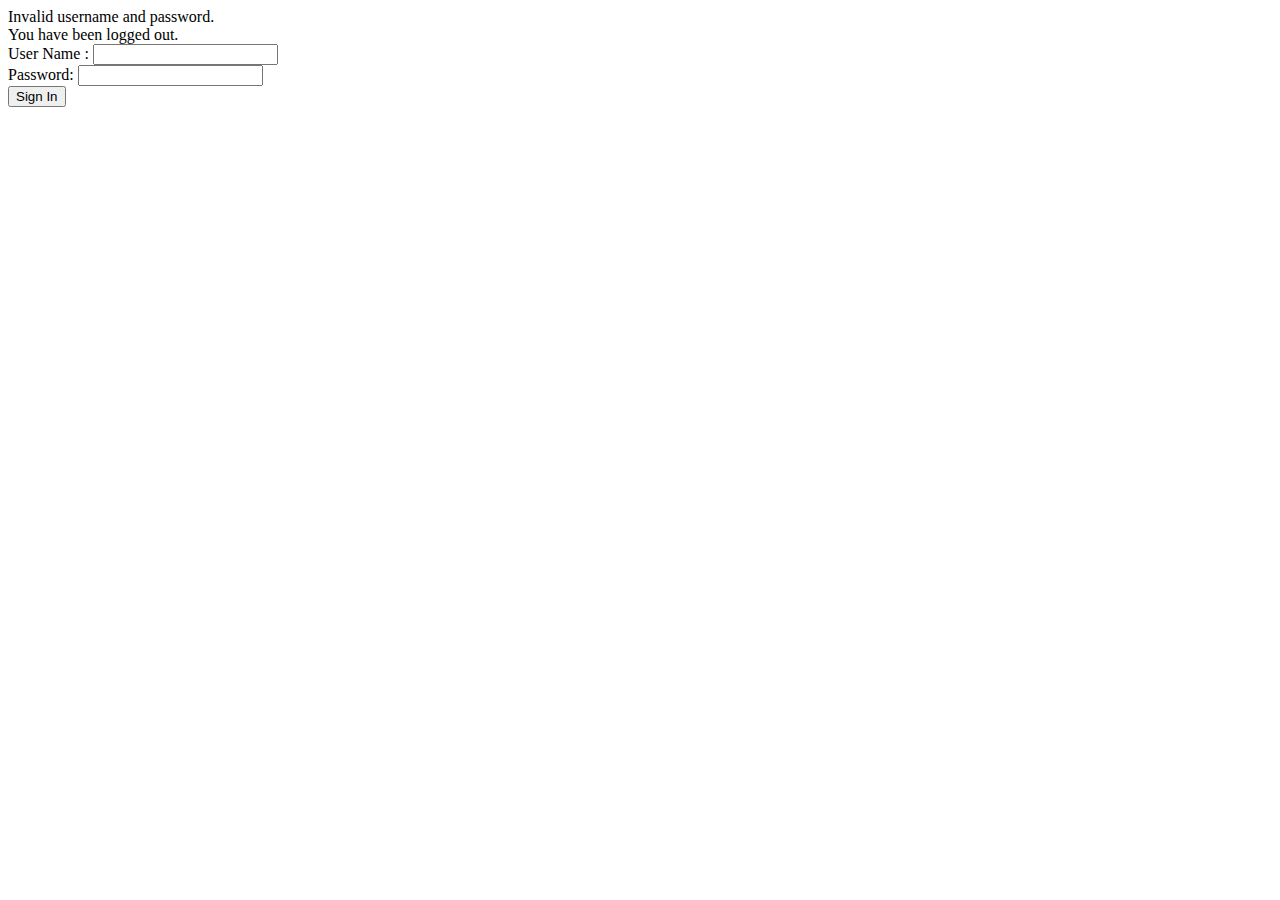
<file: usbdda/src/main/webapp/WEB-INF/views/login.html>
<!DOCTYPE html>
<html xmlns="http://www.w3.org/1999/xhtml" xmlns:th="https://www.thymeleaf.org"
      xmlns:sec="https://www.thymeleaf.org/thymeleaf-extras-springsecurity3">
<head>
    <title>Spring Security Example </title>
</head>
<body>
<div th:if="${param.error}">
    Invalid username and password.
</div>
<div th:if="${param.logout}">
    You have been logged out.
</div>
<form th:action="@{/login}" method="post">
    <div><label> User Name : <input type="text" name="username"/> </label></div>
    <div><label> Password: <input type="password" name="password"/> </label></div>
    <div><input type="submit" value="Sign In"/></div>
</form>
</body>
</html>
</file>
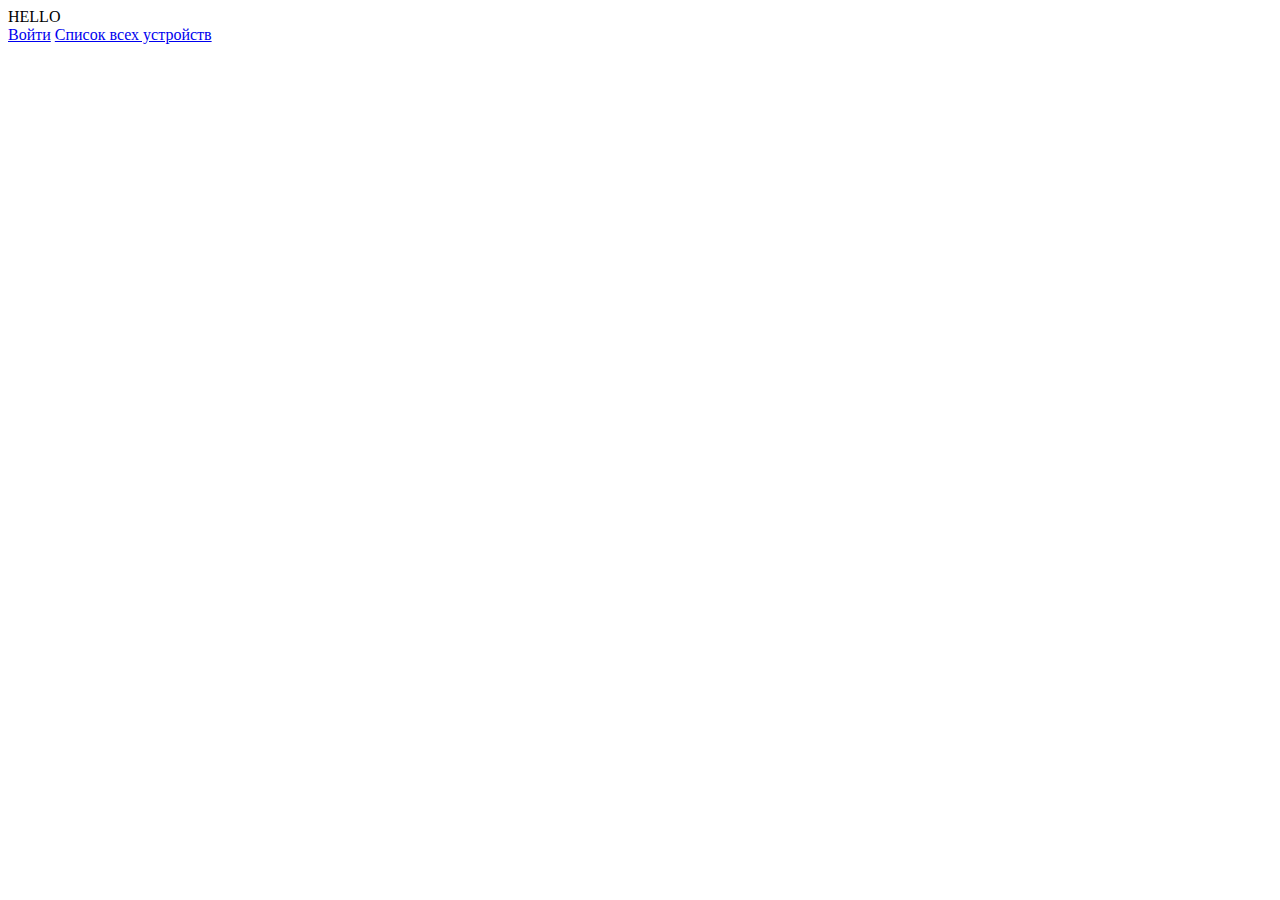
<file: usbdda/src/main/webapp/WEB-INF/views/welcome-page.html>
<!DOCTYPE html>
<html lang="en" xmlns:th="http://www.thymeleaf.org">
<head>
    <meta charset="UTF-8">
    <title>Title</title>
</head>
<body>
HELLO
<span th:text="#{welcome.message}"/>
<div>
    <a href="/login">Войти</a>
    <a href="/usbdevices/all">Список всех устройств</a>
</div>
</body>
</html>
</file>
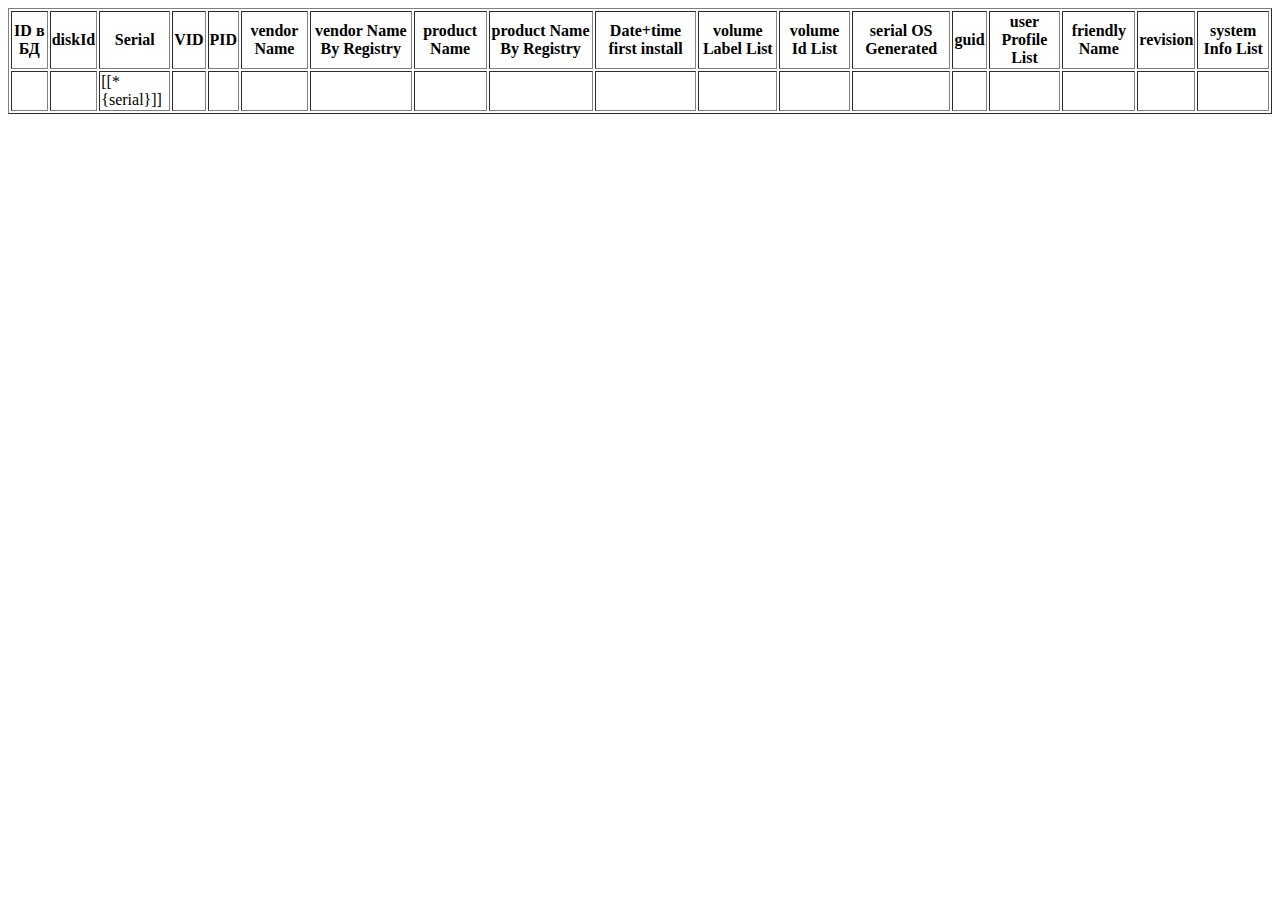
<file: usbdda/src/main/webapp/WEB-INF/views/body/all-devices.html>
<!DOCTYPE html>
<html lang="en" xmlns:th="http://www.thymeleaf.org">
<head>
    <meta charset="UTF-8">
    <title>Список всех устройств в БД</title>
</head>
<body>
<header th:replace="~{fragments/header :: header}"></header>

<div>
    <table border="1">
        <thead>
        <tr>
            <th>ID в БД</th>
            <th>diskId</th>
            <th>Serial</th>
            <th>VID</th>
            <th>PID</th>
            <th>vendor Name</th>
            <th>vendor Name By Registry</th>
            <th>product Name</th>
            <th>product Name By Registry</th>
            <th>Date+time first install</th>
            <th>volume Label List</th>
            <th>volume Id List</th>
            <th>serial OS Generated</th>
            <th>guid</th>
            <th>user Profile List</th>
            <th>friendly Name</th>
            <th>revision</th>
            <th>system Info List</th>
        </tr>
        </thead>
        <tbody>
        <tr th:each="device : ${deviceList}" th:object="${device}">
            <td th:text="*{id}"></td>
            <td th:text="*{diskId}"></td>
            <td><a th:href="@{/usbdevice/}+*{serial}">[[*{serial}]]</a></td>
            <td th:text="*{vid}"></td>
            <td th:text="*{pid}"></td>
            <td th:text="*{vendorName}"></td>
            <td th:text="*{vendorNameByRegistry}"></td>
            <td th:text="*{productName}"></td>
            <td th:text="*{productNameByRegistry}"></td>
            <!--            <td th:text="*{serial}"></td>-->
            <td th:text="*{dateTimeFirstInstall}"></td>
            <td th:text="*{volumeLabelList}"></td>
            <td th:text="*{volumeIdList}"></td>
            <td th:text="*{serialOSGenerated}"></td>
            <td th:text="*{guid}"></td>
            <td th:text="*{userProfileList}"></td>
            <td th:text="*{friendlyName}"></td>
            <td th:text="*{revision}"></td>
            <td th:text="*{systemInfoList}"></td>
        </tr>
        </tbody>
    </table>

</div>

<footer th:replace="~{fragments/footer :: footer}"></footer>
</body>
</html>
</file>
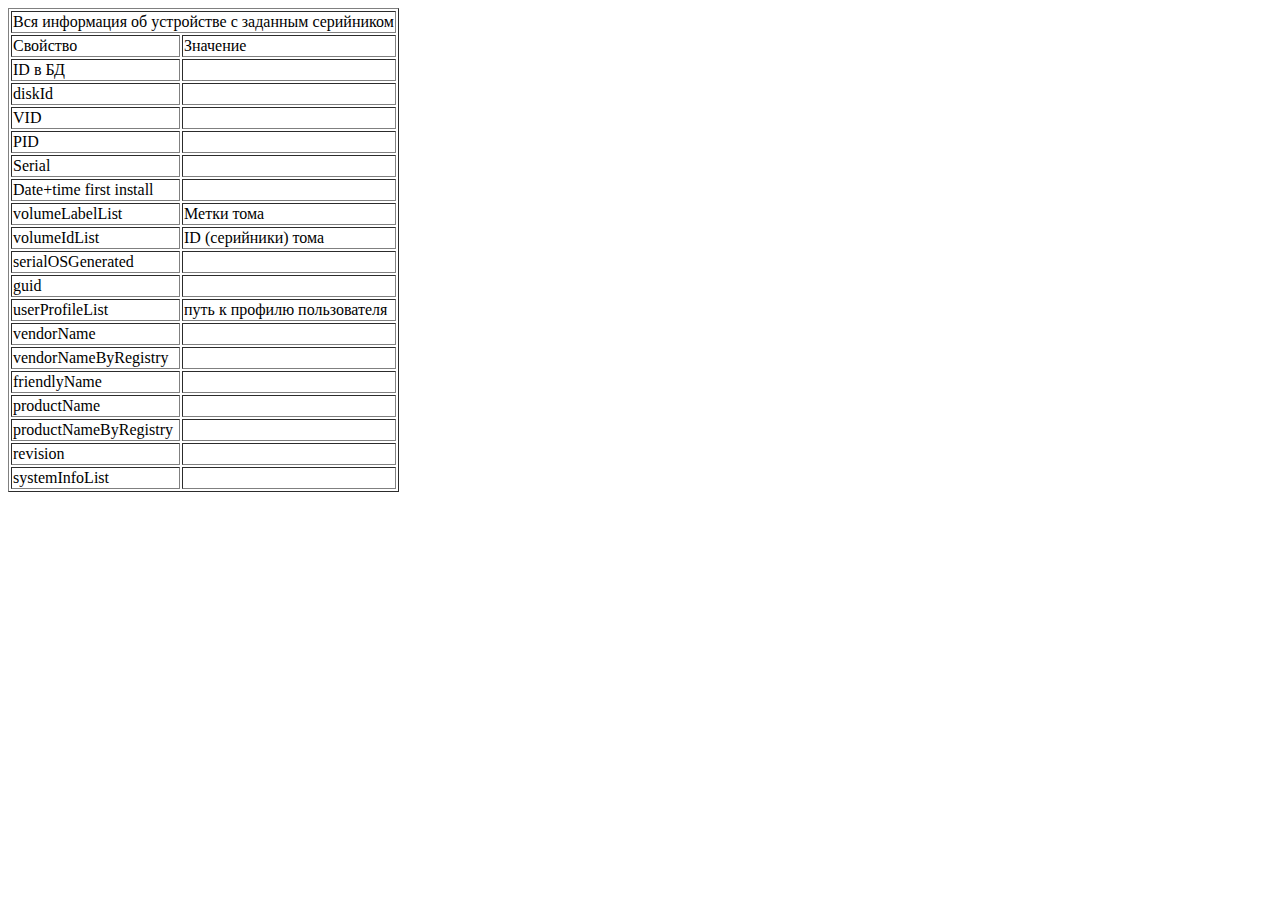
<file: usbdda/src/main/webapp/WEB-INF/views/body/device-by-serial.html>
<!DOCTYPE html>
<!--<html lang="en" xmlns:th="http://www.thymeleaf.org" th:replace="~{index :: layout(~{::title}, ~{::section})}">-->
<html lang="en" xmlns:th="http://www.thymeleaf.org">
<head>
    <meta charset="UTF-8">
    <title>Сводная информация об устройстве</title>
</head>
<body>
<header th:replace="~{fragments/header :: header}"></header>
<div th:fragment="device-info">
    <div th:object="${device}">

        <table border="1" id="general-info">
            <thead>
            <tr>
                <td colspan="2">Вся информация об устройстве с заданным серийником</td>
            </tr>
            <tr>
                <td>Свойство</td>
                <td>Значение</td>
            </tr>
            </thead>
            <tbody>
            <tr>
                <td>ID в БД</td>
                <!--                <td th:text="${device.id}"></td>-->
                <td th:text="*{id}"></td>
            </tr>
            <tr>
                <td>diskId</td>
                <td th:text="*{diskId}"></td>
            </tr>
            <tr>
                <td>VID</td>
                <!--                <td th:text="${device.vid}"></td>-->
                <td th:text="*{vid}"></td>
            </tr>
            <tr>
                <td>PID</td>
                <td th:text="*{pid}"></td>
            </tr>
            <tr>
                <td>Serial</td>
                <td th:text="*{serial}"></td>
            </tr>
            <tr>
                <td>Date+time first install</td>
                <td th:text="*{dateTimeFirstInstall}"></td>
            </tr>
            <tr>
                <td>volumeLabelList</td>
                <td>
                    <div th:each="label : ${device.volumeLabelList}">
                        <dev th:text="${label}"> Метки тома</dev>
                    </div>
                </td>
            </tr>
            <tr>
                <td>volumeIdList</td>
                <td>
                    <div th:each="volumeId : ${device.volumeIdList}">
                        <dev th:text="${volumeId}"> ID (серийники) тома</dev>
                    </div>
                </td>
            </tr>
            <tr>
                <td>serialOSGenerated</td>
                <td th:text="*{serialOSGenerated}"></td>
            </tr>
            <tr>
                <td>guid</td>
                <td th:text="*{guid}"></td>
            </tr>
            <tr>
                <td>userProfileList</td>
                <!--                <td th:text="${device.userProfileList}"></td>-->
                <td>
                    <div th:each="profile : ${device.getUserProfileList()}">
                        <div th:text="${profile.profileImagePath}">путь к профилю пользователя</div>
                    </div>
                </td>
            </tr>
            <tr>
                <td>vendorName</td>
                <td th:text="*{vendorName}"></td>
            </tr>
            <tr>
                <td>vendorNameByRegistry</td>
                <td th:text="*{vendorNameByRegistry}"></td>
            </tr>
            <tr>
                <td>friendlyName</td>
                <td th:text="*{friendlyName}"></td>
            </tr>
            <tr>
                <td>productName</td>
                <td th:text="*{productName}"></td>
            </tr>
            <tr>
                <td>productNameByRegistry</td>
                <td th:text="*{productNameByRegistry}"></td>
            </tr>
            <tr>
                <td>revision</td>
                <td th:text="*{revision}"></td>
            </tr>
            <tr>
                <td>systemInfoList</td>
                <!--                <td th:text="${device.systemInfoList}"></td>-->
                <td>
                    <div th:each="system : ${device.getSystemInfoList()}">
                        <div th:text="${system.osInfo.osName}"></div>
                    </div>
                </td>
<!--                <table>-->
<!--                    <tr th:each="system : ${device.getSystemInfoList()}">-->
<!--                        <td th:text="${system.osInfo.osName}"></td>-->
<!--                    </tr>-->
<!--                </table>-->

            </tr>
            </tbody>
        </table>
    </div>
</div>
<footer class="container">
    <!--    <div class="container">-->
    <div th:replace="~{fragments/footer :: footer}"></div>
    <!--    </div>-->
</footer>
</body>
</html>
</file>
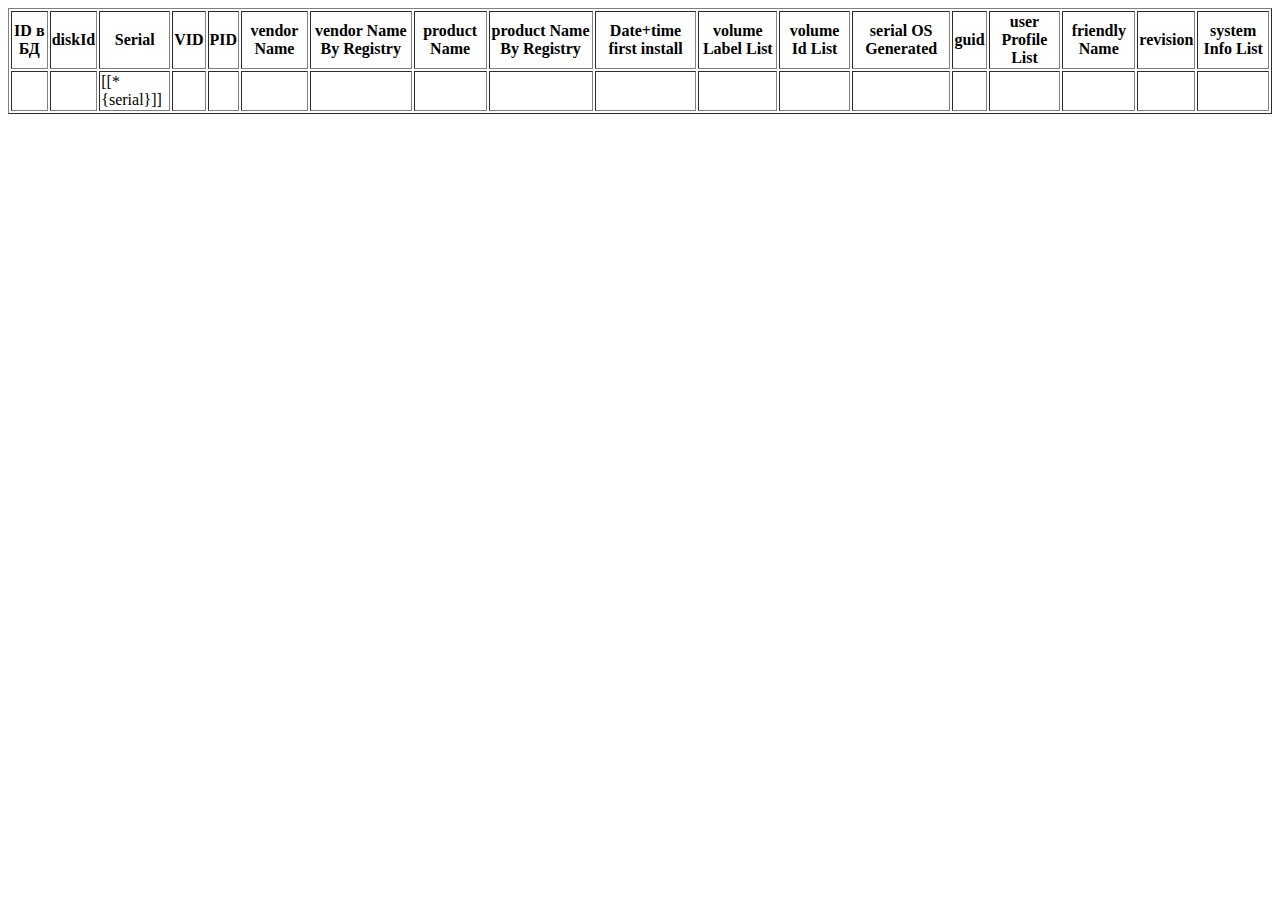
<file: usbdda/src/main/webapp/WEB-INF/views/devices/all-devices.html>
<!DOCTYPE html>
<html lang="en" xmlns:th="http://www.thymeleaf.org">
<head>
    <meta charset="UTF-8">
    <title>Список всех устройств в БД</title>
</head>
<body>
<header th:replace="~{fragments/header :: header}"></header>

<div>
    <table border="1">
        <thead>
        <tr>
            <th>ID в БД</th>
            <th>diskId</th>
            <th>Serial</th>
            <th>VID</th>
            <th>PID</th>
            <th>vendor Name</th>
            <th>vendor Name By Registry</th>
            <th>product Name</th>
            <th>product Name By Registry</th>
            <th>Date+time first install</th>
            <th>volume Label List</th>
            <th>volume Id List</th>
            <th>serial OS Generated</th>
            <th>guid</th>
            <th>user Profile List</th>
            <th>friendly Name</th>
            <th>revision</th>
            <th>system Info List</th>
        </tr>
        </thead>
        <tbody>
        <tr th:each="device : ${deviceList}" th:object="${device}">
            <td th:text="*{id}"></td>
            <td th:text="*{diskId}"></td>
            <td><a th:href="@{/usbdevices/}+*{serial}">[[*{serial}]]</a></td>
            <td th:text="*{vid}"></td>
            <td th:text="*{pid}"></td>
            <td th:text="*{vendorName}"></td>
            <td th:text="*{vendorNameByRegistry}"></td>
            <td th:text="*{productName}"></td>
            <td th:text="*{productNameByRegistry}"></td>
            <!--            <td th:text="*{serial}"></td>-->
            <td th:text="*{dateTimeFirstInstall}"></td>
            <td th:text="*{volumeLabelList}"></td>
            <td th:text="*{volumeIdList}"></td>
            <td th:text="*{serialOSGenerated}"></td>
            <td th:text="*{guid}"></td>
            <td th:text="*{userProfileList}"></td>
            <td th:text="*{friendlyName}"></td>
            <td th:text="*{revision}"></td>
            <td th:text="*{systemInfoList}"></td>
        </tr>
        </tbody>
    </table>

</div>

<footer th:replace="~{fragments/footer :: footer}"></footer>
</body>
</html>
</file>
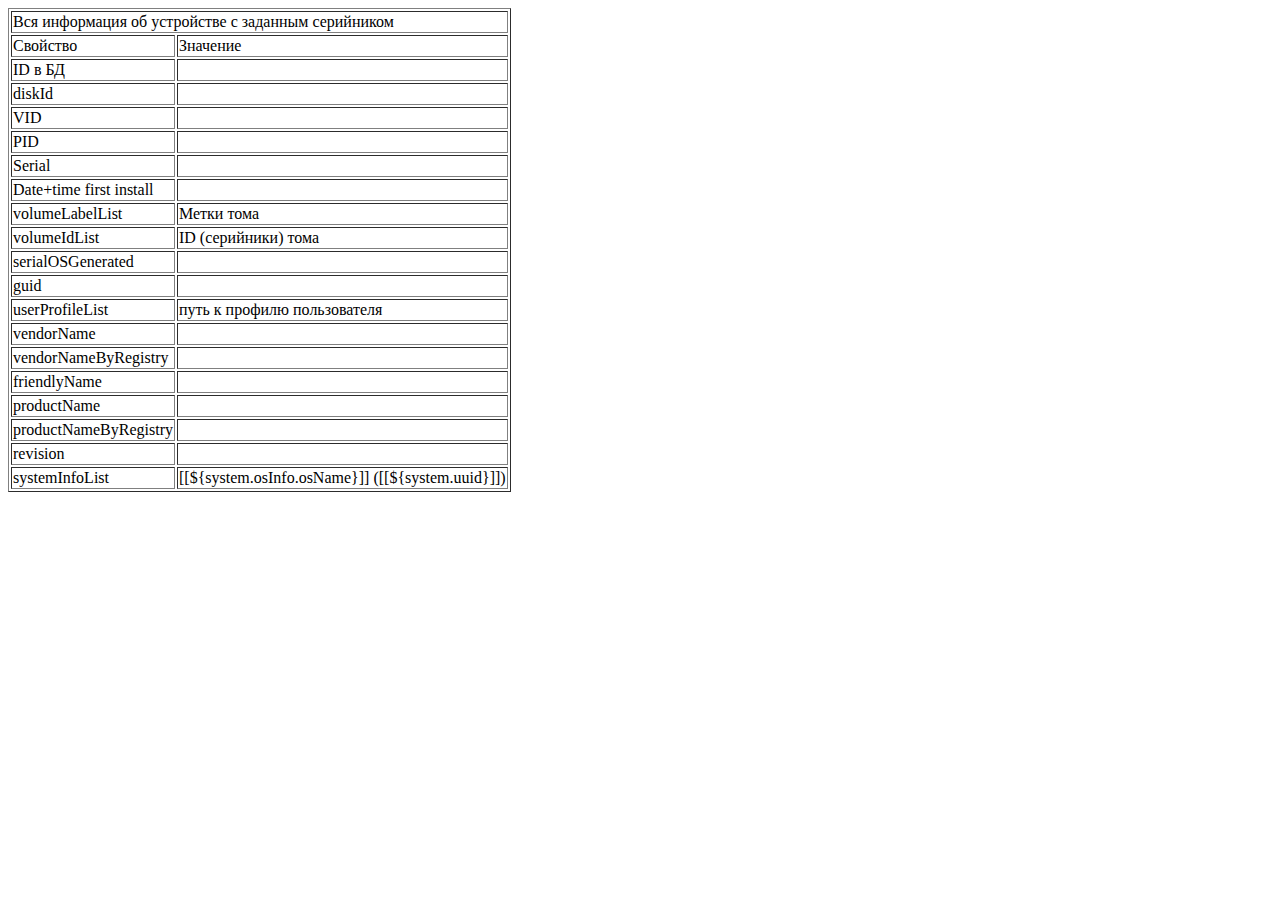
<file: usbdda/src/main/webapp/WEB-INF/views/devices/device-by-serial.html>
<!DOCTYPE html>
<!--<html lang="en" xmlns:th="http://www.thymeleaf.org" th:replace="~{index :: layout(~{::title}, ~{::section})}">-->
<html lang="en" xmlns:th="http://www.thymeleaf.org">
<head>
    <meta charset="UTF-8">
    <title>Сводная информация об устройстве</title>
</head>
<body>
<header th:replace="~{fragments/header :: header}"></header>
<div th:fragment="device-info">
    <div th:object="${device}">

        <table border="1" id="general-info">
            <thead>
            <tr>
                <td colspan="2">Вся информация об устройстве с заданным серийником</td>
            </tr>
            <tr>
                <td>Свойство</td>
                <td>Значение</td>
            </tr>
            </thead>
            <tbody>
            <tr>
                <td>ID в БД</td>
                <!--                <td th:text="${device.id}"></td>-->
                <td th:text="*{id}"></td>
            </tr>
            <tr>
                <td>diskId</td>
                <td th:text="*{diskId}"></td>
            </tr>
            <tr>
                <td>VID</td>
                <!--                <td th:text="${device.vid}"></td>-->
                <td th:text="*{vid}"></td>
            </tr>
            <tr>
                <td>PID</td>
                <td th:text="*{pid}"></td>
            </tr>
            <tr>
                <td>Serial</td>
                <td th:text="*{serial}"></td>
            </tr>
            <tr>
                <td>Date+time first install</td>
                <td th:text="*{dateTimeFirstInstall}"></td>
            </tr>
            <tr>
                <td>volumeLabelList</td>
                <td>
                    <div th:each="label : ${device.volumeLabelList}">
                        <dev th:text="${label}"> Метки тома</dev>
                    </div>
                </td>
            </tr>
            <tr>
                <td>volumeIdList</td>
                <td>
                    <div th:each="volumeId : ${device.volumeIdList}">
                        <dev th:text="${volumeId}"> ID (серийники) тома</dev>
                    </div>
                </td>
            </tr>
            <tr>
                <td>serialOSGenerated</td>
                <td th:text="*{serialOSGenerated}"></td>
            </tr>
            <tr>
                <td>guid</td>
                <td th:text="*{guid}"></td>
            </tr>
            <tr>
                <td>userProfileList</td>
                <td>
                    <div th:each="profile : ${device.getUserProfileList()}">
                        <div th:text="${profile.profileImagePath}">путь к профилю пользователя</div>
                    </div>
                </td>
            </tr>
            <tr>
                <td>vendorName</td>
                <td th:text="*{vendorName}"></td>
            </tr>
            <tr>
                <td>vendorNameByRegistry</td>
                <td th:text="*{vendorNameByRegistry}"></td>
            </tr>
            <tr>
                <td>friendlyName</td>
                <td th:text="*{friendlyName}"></td>
            </tr>
            <tr>
                <td>productName</td>
                <td th:text="*{productName}"></td>
            </tr>
            <tr>
                <td>productNameByRegistry</td>
                <td th:text="*{productNameByRegistry}"></td>
            </tr>
            <tr>
                <td>revision</td>
                <td th:text="*{revision}"></td>
            </tr>
            <tr>
                <td>systemInfoList</td>
                <!--                <td th:text="${device.systemInfoList}"></td>-->
                <td>
                    <div th:each="system : ${device.getSystemInfoList()}">
                            <a th:href="@{/systeminfo/}+${system.uuid}">[[${system.osInfo.osName}]] ([[${system.uuid}]])</a>
                    </div>
                </td>
<!--                <table>-->
<!--                    <tr th:each="system : ${device.getSystemInfoList()}">-->
<!--                        <td th:text="${system.osInfo.osName}"></td>-->
<!--                    </tr>-->
<!--                </table>-->

            </tr>
            </tbody>
        </table>
    </div>
</div>
<footer class="container">
    <!--    <div class="container">-->
    <div th:replace="~{fragments/footer :: footer}"></div>
    <!--    </div>-->
</footer>
</body>
</html>
</file>
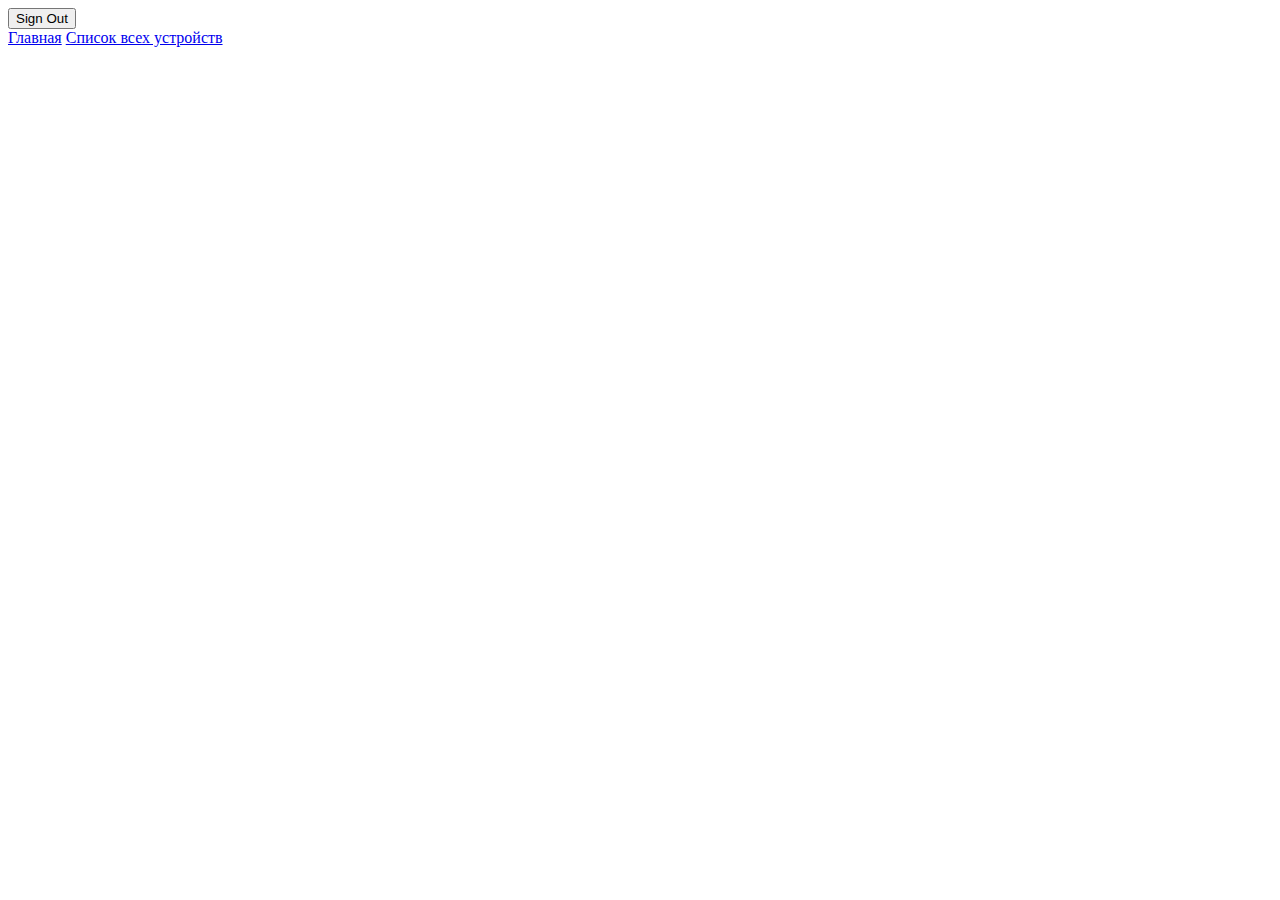
<file: usbdda/src/main/webapp/WEB-INF/views/fragments/menu-panel.html>
<!DOCTYPE html>
<html xmlns:th="http://www.thymeleaf.org">
<head>
    <meta charset="UTF-8">
    <title>Панель навигации</title>
</head>
<body>
<div th:fragment="menu-panel">
    <nav>
        <form th:action="@{/logout}" method="post">
            <input type="submit" value="Sign Out"/>
        </form>
        <a href="http://localhost:8080/">Главная</a>
        <a href="/usbdevices/all">Список всех устройств</a>
<!--        <form action="#" th:action="@{/usbdevices}" th:object="${serial}" method="get">-->
<!--            <input type="text" th:field="*{serialNum}">-->
<!--        </form>-->
    </nav>
</div>
</body>
</html>
</file>
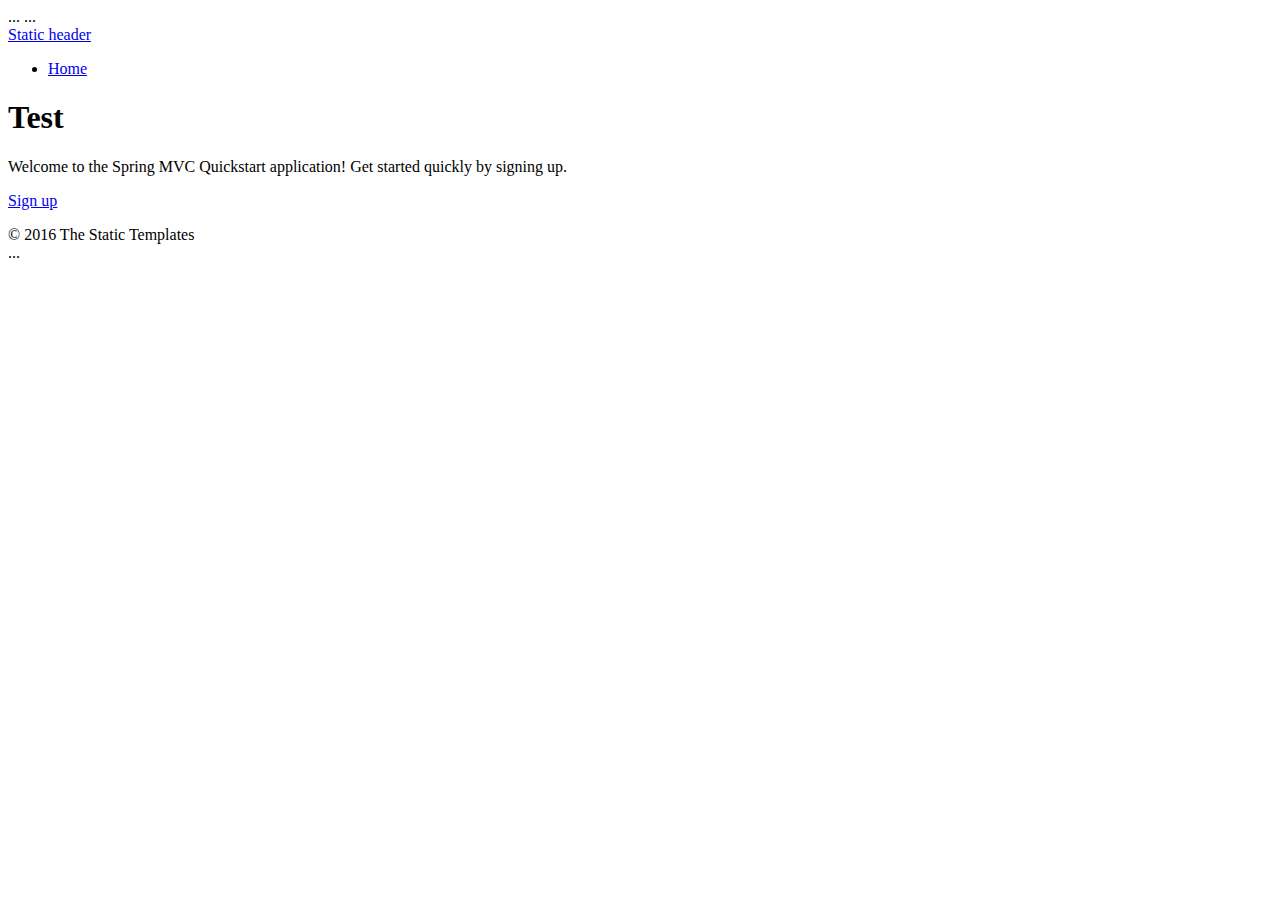
<file: usbdda/src/main/webapp/WEB-INF/views/home/homeNotSignedIn.html>
<!DOCTYPE html>
<html xmlns:th="http://www.thymeleaf.org">
<head>
  ...
</head>
<body>
...
<!--<div th:replace="fragments/header :: header">-->
<div th:replace="~{fragments/header :: header}">
  <!-- ============================================================================ -->
  <!-- This content is only used for static prototyping purposes (natural templates)-->
  <!-- and is therefore entirely optional, as this markup fragment will be included -->
  <!-- from "fragments/header.html" at runtime.                                     -->
  <!-- ============================================================================ -->
  <div class="navbar navbar-inverse navbar-fixed-top">
    <div class="container">
      <div class="navbar-header">
        <a class="navbar-brand" href="#">Static header</a>
      </div>
      <div class="navbar-collapse collapse">
        <ul class="nav navbar-nav">
          <li class="active"><a href="#">Home</a></li>
        </ul>
      </div>
    </div>
  </div>
</div>
<div class="container">
  <div class="hero-unit">
    <h1>Test</h1>
    <p>
      Welcome to the Spring MVC Quickstart application!
      Get started quickly by signing up.
    </p>
    <p>
      <a href="/signup" th:href="@{/signup}" class="btn btn-large btn-success">Sign up</a>
    </p>
  </div>
  <div th:replace="fragments/footer :: footer">&copy; 2016 The Static Templates</div>
</div>
...
</body>
</html>
</file>
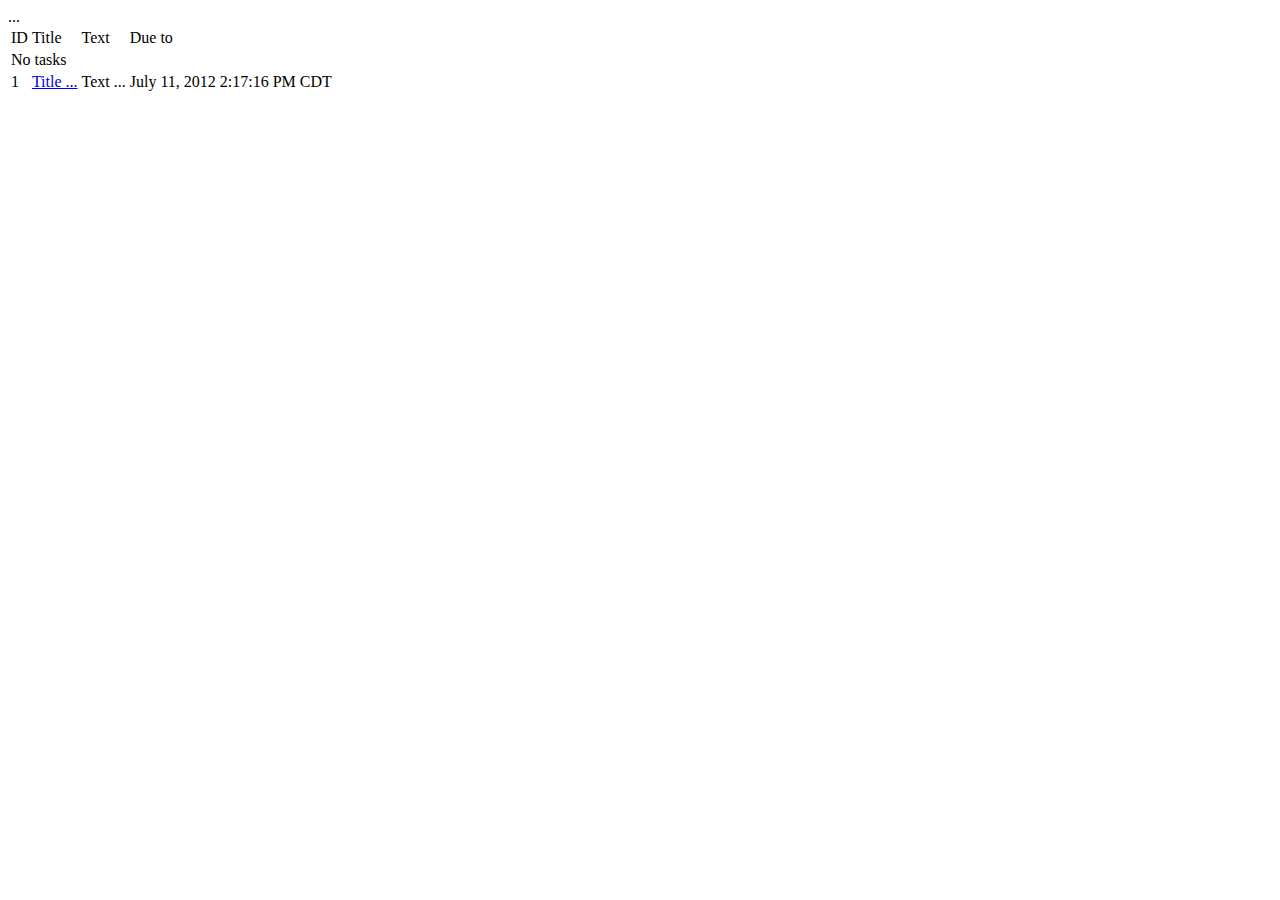
<file: usbdda/src/main/webapp/WEB-INF/views/task/alert.html>
<!DOCTYPE html>
<html layout:decorate="~{task/layout}">
<head>
  <title>Task List</title>
  ...
</head>
<body>
<!-- /* Content of this page will be decorated by the elements of layout.html (task/layout) */ -->
<div layout:fragment="content">
  <table class="table table-bordered table-striped">
    <thead>
    <tr>
      <td>ID</td>
      <td>Title</td>
      <td>Text</td>
      <td>Due to</td>
    </tr>
    </thead>
    <tbody>
    <tr th:if="${tasks.empty}">
      <td colspan="4">No tasks</td>
    </tr>
    <tr th:each="task : ${tasks}">
      <td th:text="${task.id}">1</td>
      <td><a href="view.html" th:href="@{'/' + ${task.id}}" th:text="${task.title}">Title ...</a></td>
      <td th:text="${task.text}">Text ...</td>
      <td th:text="${#calendars.format(task.dueTo)}">July 11, 2012 2:17:16 PM CDT</td>
    </tr>
    </tbody>
  </table>
</div>
</body>
</html>
</file>
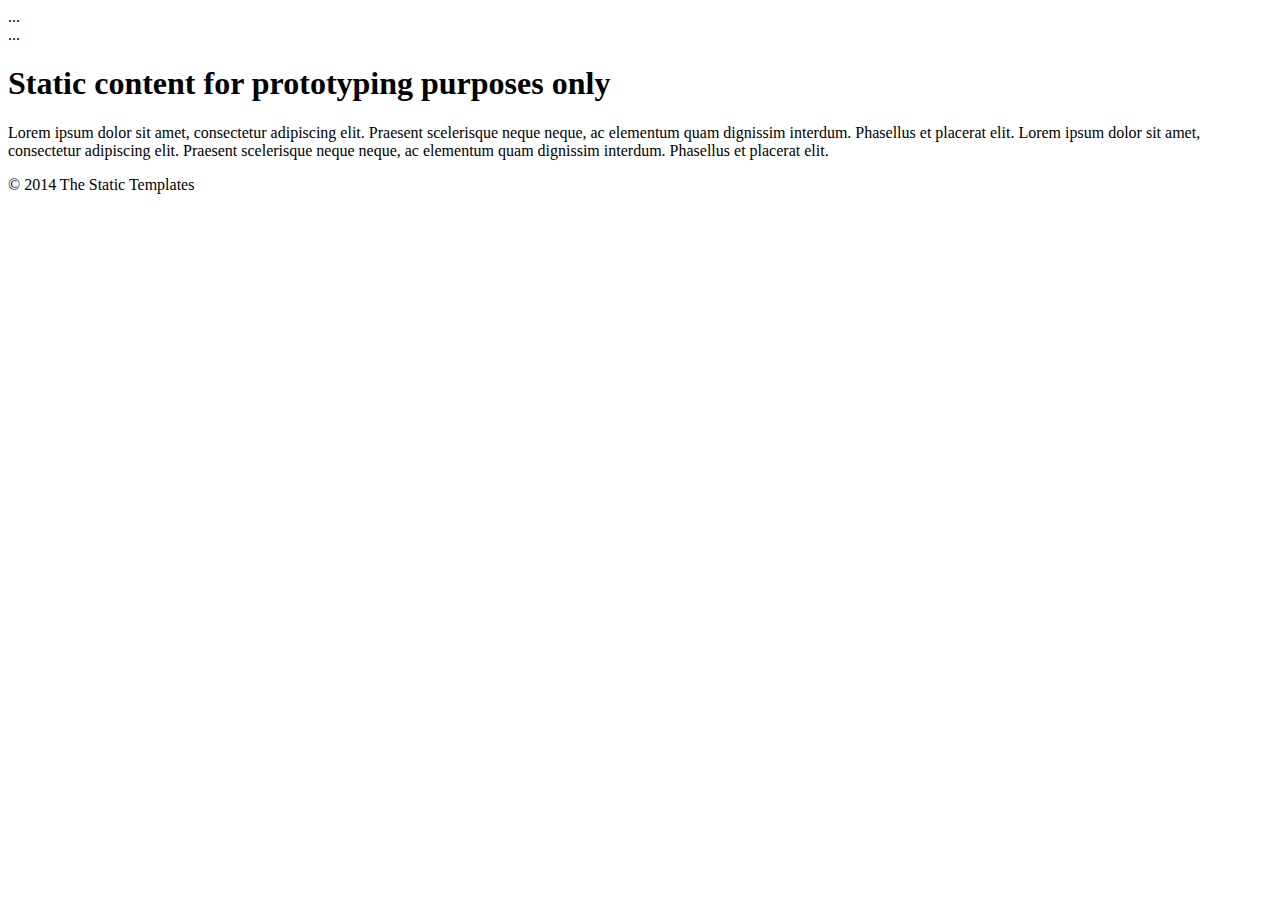
<file: usbdda/src/main/webapp/WEB-INF/views/task/layout.html>
<!DOCTYPE html>
<!--===================================================-->
<!--https://www.thymeleaf.org/doc/articles/layouts.html-->
<!--===================================================-->

<html xmlns:th="http://www.thymeleaf.org">
<head>
    <!--/*  Each token will be replaced by their respective titles in the resulting page. */-->
    <title layout:title-pattern="$LAYOUT_TITLE - $CONTENT_TITLE">Task List</title>
    ...
</head>
<body>
<!--/* Standard layout can be mixed with Layout Dialect */-->
<div th:replace="fragments/header :: header">
    ...
</div>
<div class="container">
    <div layout:fragment="content">
        <!-- ============================================================================ -->
        <!-- This content is only used for static prototyping purposes (natural templates)-->
        <!-- and is therefore entirely optional, as this markup fragment will be included -->
        <!-- from "fragments/header.html" at runtime.                                     -->
        <!-- ============================================================================ -->
        <h1>Static content for prototyping purposes only</h1>
        <p>
            Lorem ipsum dolor sit amet, consectetur adipiscing elit.
            Praesent scelerisque neque neque, ac elementum quam dignissim interdum.
            Phasellus et placerat elit. Lorem ipsum dolor sit amet, consectetur adipiscing elit.
            Praesent scelerisque neque neque, ac elementum quam dignissim interdum.
            Phasellus et placerat elit.
        </p>
    </div>
    <div th:replace="fragments/footer :: footer">&copy; 2014 The Static Templates</div>
</div>
</body>
</html>
</file>
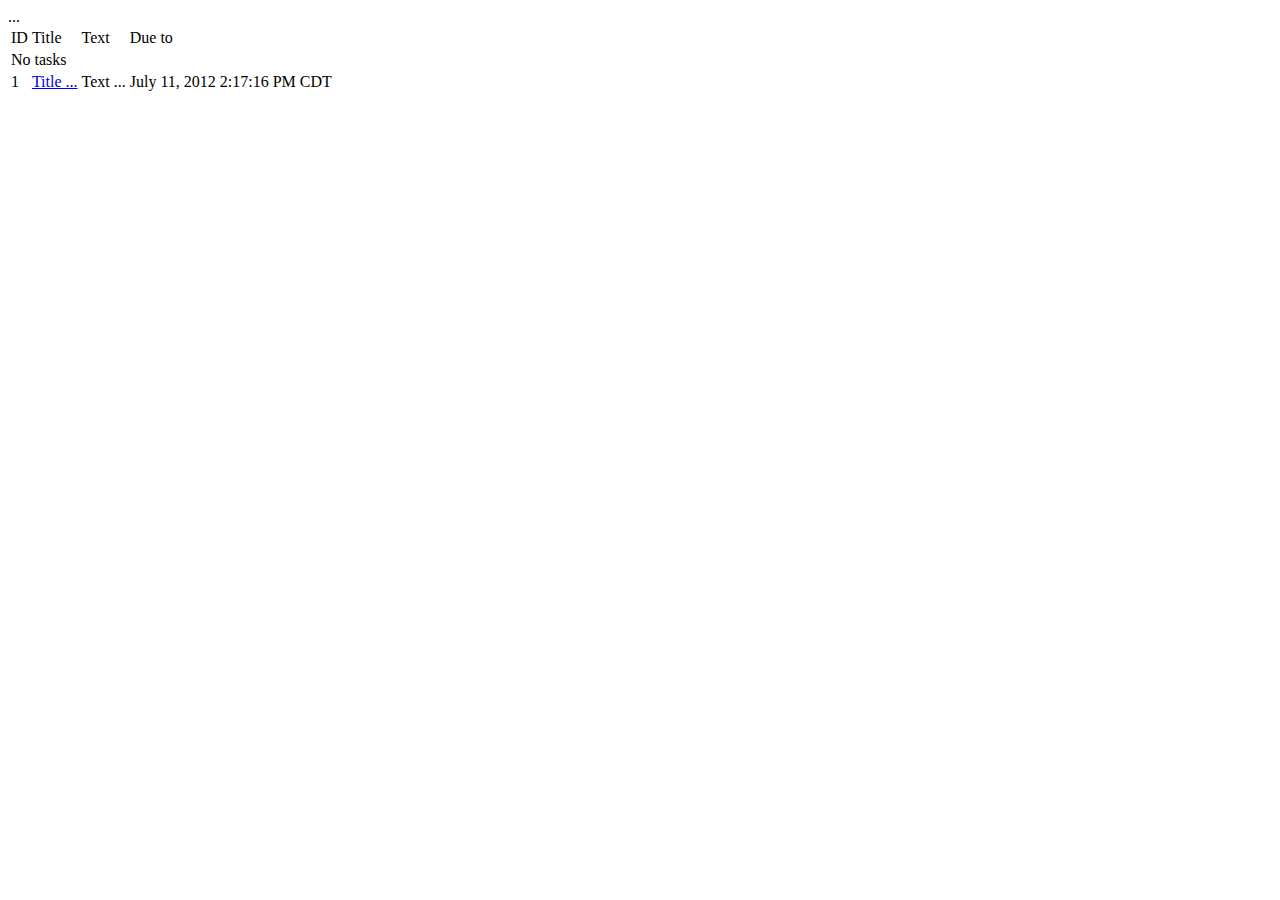
<file: usbdda/src/main/webapp/WEB-INF/views/task/list.html>
<!DOCTYPE html>
<html layout:decorate="~{task/layout}">
<head>
    <title>Task List</title>
    ...
</head>
<body>
<!-- /* Content of this page will be decorated by the elements of layout.html (task/layout) */ -->
<div layout:fragment="content">
    <table class="table table-bordered table-striped">
        <thead>
        <tr>
            <td>ID</td>
            <td>Title</td>
            <td>Text</td>
            <td>Due to</td>
        </tr>
        </thead>
        <tbody>
        <tr th:if="${tasks.empty}">
            <td colspan="4">No tasks</td>
        </tr>
        <tr th:each="task : ${tasks}">
            <td th:text="${task.id}">1</td>
            <td><a href="view.html" th:href="@{'/' + ${task.id}}" th:text="${task.title}">Title ...</a></td>
            <td th:text="${task.text}">Text ...</td>
            <td th:text="${#calendars.format(task.dueTo)}">July 11, 2012 2:17:16 PM CDT</td>
        </tr>
        </tbody>
    </table>
</div>
</body>
</html>
</file>
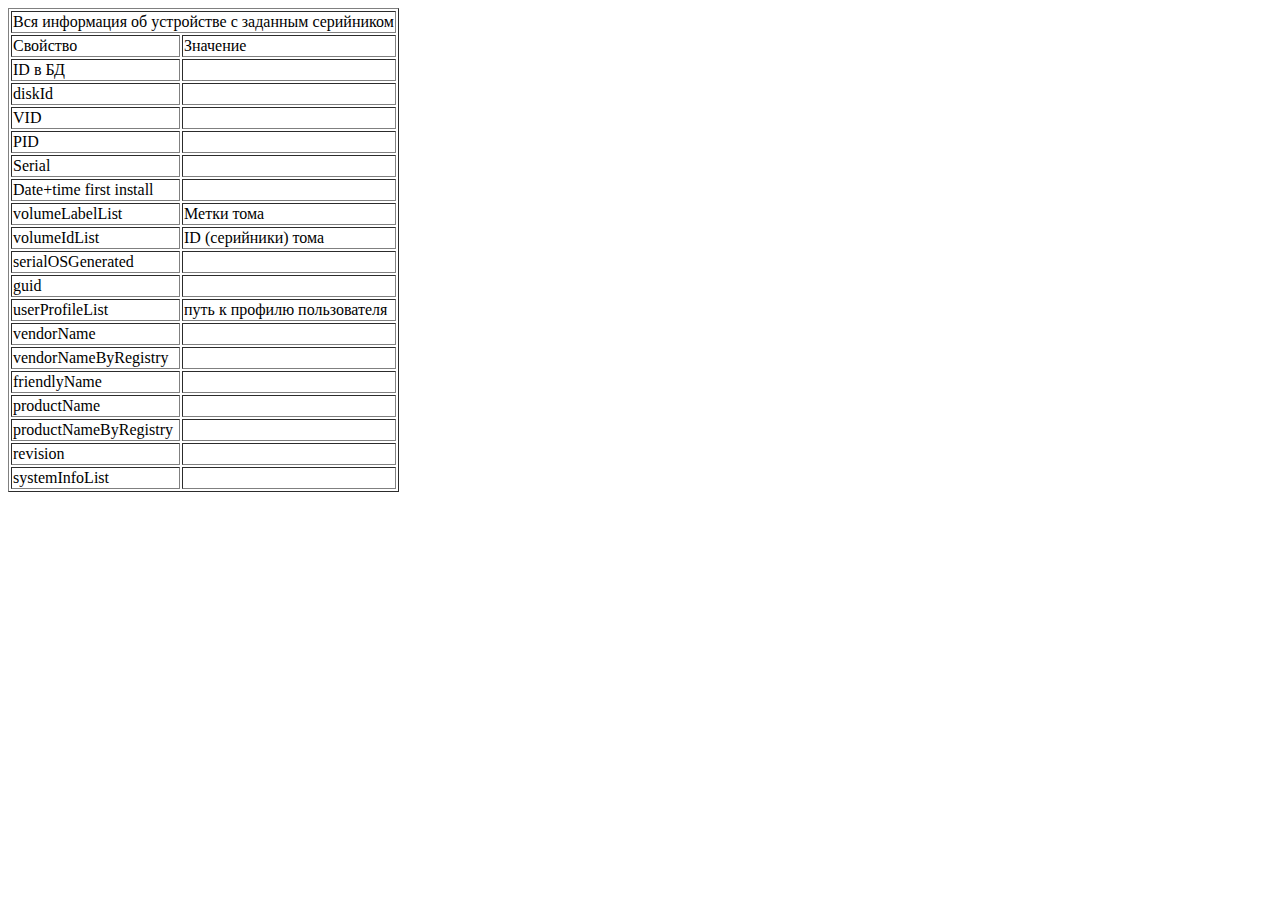
<file: usbdda/src/main/webapp/WEB-INF/views/fragments/body/device-by-serial.html>
<!DOCTYPE html>
<!--<html lang="en" xmlns:th="http://www.thymeleaf.org" th:replace="~{index :: layout(~{::title}, ~{::section})}">-->
<html lang="en" xmlns:th="http://www.thymeleaf.org">
<head>
    <meta charset="UTF-8">
    <title>Сводная информация об устройстве</title>
</head>
<body>
<div th:fragment="device-info">
    <div th:object="${device}">

        <table border="1" id="general-info">
            <thead>
            <tr>
                <td colspan="2">Вся информация об устройстве с заданным серийником</td>
            </tr>
            <tr>
                <td>Свойство</td>
                <td>Значение</td>
            </tr>
            </thead>
            <tbody>
            <tr>
                <td>ID в БД</td>
                <!--                <td th:text="${device.id}"></td>-->
                <td th:text="*{id}"></td>
            </tr>
            <tr>
                <td>diskId</td>
                <td th:text="*{diskId}"></td>
            </tr>
            <tr>
                <td>VID</td>
                <!--                <td th:text="${device.vid}"></td>-->
                <td th:text="*{vid}"></td>
            </tr>
            <tr>
                <td>PID</td>
                <td th:text="*{pid}"></td>
            </tr>
            <tr>
                <td>Serial</td>
                <td th:text="*{serial}"></td>
            </tr>
            <tr>
                <td>Date+time first install</td>
                <td th:text="*{dateTimeFirstInstall}"></td>
            </tr>
            <tr>
                <td>volumeLabelList</td>
                <td>
                    <div th:each="label : ${device.volumeLabelList}">
                        <dev th:text="${label}"> Метки тома</dev>
                    </div>
                </td>
            </tr>
            <tr>
                <td>volumeIdList</td>
                <td>
                    <div th:each="volumeId : ${device.volumeIdList}">
                        <dev th:text="${volumeId}"> ID (серийники) тома</dev>
                    </div>
                </td>
            </tr>
            <tr>
                <td>serialOSGenerated</td>
                <td th:text="*{serialOSGenerated}"></td>
            </tr>
            <tr>
                <td>guid</td>
                <td th:text="*{guid}"></td>
            </tr>
            <tr>
                <td>userProfileList</td>
                <!--                <td th:text="${device.userProfileList}"></td>-->
                <td>
                    <div th:each="profile : ${device.getUserProfileList()}">
                        <div th:text="${profile.profileImagePath}">путь к профилю пользователя</div>
                    </div>
                </td>
            </tr>
            <tr>
                <td>vendorName</td>
                <td th:text="*{vendorName}"></td>
            </tr>
            <tr>
                <td>vendorNameByRegistry</td>
                <td th:text="*{vendorNameByRegistry}"></td>
            </tr>
            <tr>
                <td>friendlyName</td>
                <td th:text="*{friendlyName}"></td>
            </tr>
            <tr>
                <td>productName</td>
                <td th:text="*{productName}"></td>
            </tr>
            <tr>
                <td>productNameByRegistry</td>
                <td th:text="*{productNameByRegistry}"></td>
            </tr>
            <tr>
                <td>revision</td>
                <td th:text="*{revision}"></td>
            </tr>
            <tr>
                <td>systemInfoList</td>
                <!--                <td th:text="${device.systemInfoList}"></td>-->
                <td>
                    <div th:each="system : ${device.getSystemInfoList()}">
                        <div th:text="${system.osInfo.osName}"></div>
                    </div>
                </td>
<!--                <table>-->
<!--                    <tr th:each="system : ${device.getSystemInfoList()}">-->
<!--                        <td th:text="${system.osInfo.osName}"></td>-->
<!--                    </tr>-->
<!--                </table>-->

            </tr>
            </tbody>
        </table>
    </div>
</div>
<footer class="container">
    <!--    <div class="container">-->
    <div th:replace="~{fragments/footer :: footer}"></div>
    <!--    </div>-->
</footer>
</body>
</html>
</file>
